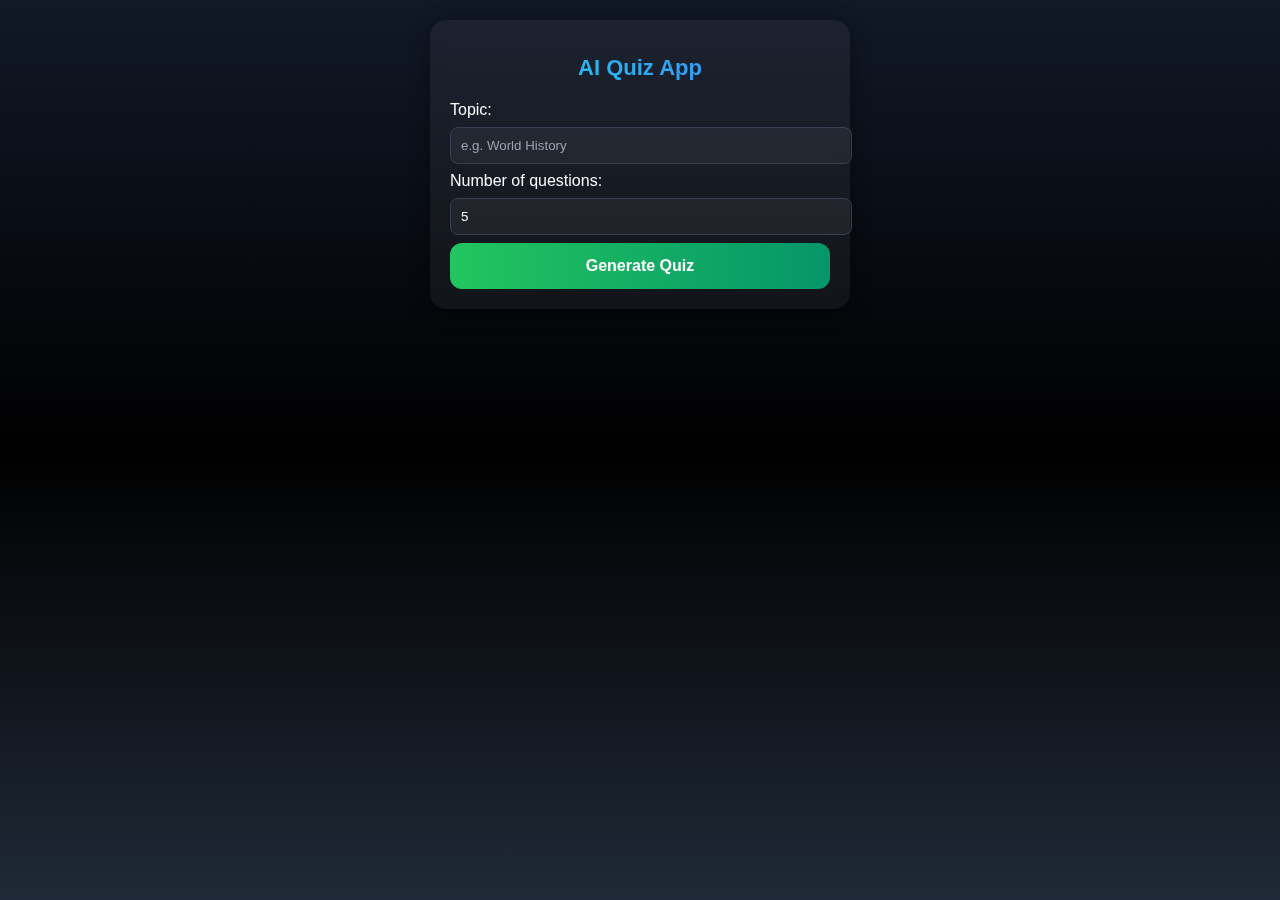
<file: templates/Quiz.html>
<!doctype html>
<html lang="en">
<head>
  <meta charset="utf-8" />
  <meta name="viewport" content="width=device-width, initial-scale=1" />
  <title>AI Quiz App</title>
  <style>
    body {
      font-family: 'Inter', sans-serif;
      background: linear-gradient(to bottom, #111827, #000000, #1f2937); /* from-gray-900 via-black to-gray-800 */
      margin: 0;
      padding: 0;
      display: flex;
      justify-content: center;
      align-items: flex-start;
      min-height: 100vh;
      color: #f9fafb; /* text-white */
    }
    .container {
      width: 100%;
      max-width: 420px;
      padding: 20px;
    }
    h1 {
      text-align: center;
      margin-bottom: 20px;
      font-size: 22px;
      font-weight: 700;
      background: linear-gradient(to right, #22d3ee, #3b82f6); /* cyan → blue */
      -webkit-background-clip: text;
      -webkit-text-fill-color: transparent;
    }
    .card {
      background: rgba(255,255,255,0.05); /* bg-white/5 glass effect */
      border-radius: 16px;
      box-shadow: 0 4px 20px rgba(0,0,0,0.4);
      padding: 20px;
      margin-bottom: 20px;
      transition: opacity 0.5s, transform 0.5s;
      backdrop-filter: blur(8px);
    }
    .hidden {
      display: none;
      opacity: 0;
      transform: scale(0.95);
    }
    .question-title {
      font-size: 16px;
      font-weight: 600;
      margin-bottom: 16px;
      color: #f9fafb; /* text-white */
    }
    .option {
      display: block;
      background: rgba(255,255,255,0.05);
      padding: 12px 16px;
      border-radius: 12px;
      margin-bottom: 10px;
      border: 2px solid transparent;
      cursor: pointer;
      transition: all 0.2s;
      color: #e5e7eb; /* text-gray-300 */
    }
    .option input { display: none; }
    .option:hover { border-color: #22c55e; } /* bright green */
    .option.selected {
      border-color: #22c55e;
      background: rgba(34,197,94,0.2);
      color: #22c55e;
      transform: scale(1.02);
    }
    .btn {
      display: block;
      width: 100%;
      background: linear-gradient(to right, #22c55e, #059669); /* green → emerald */
      color: #fff;
      padding: 14px;
      font-size: 16px;
      border: none;
      border-radius: 12px;
      cursor: pointer;
      transition: 0.2s;
      font-weight: 600;
    }
    .btn:hover { opacity: 0.9; }
    .btn:disabled {
        background: #374151; /* gray-700 */
        cursor: not-allowed;
    }
    .result h2 {
      margin-bottom: 10px;
      font-size: 22px;
      color: #22d3ee; /* cyan highlight */
      text-align: center;
    }
    .result p {
      font-size: 16px;
      color: #d1d5db; /* text-gray-300 */
      text-align: center;
    }
    .result-question {
      margin-top: 16px;
      padding: 12px;
      border-radius: 12px;
      background: rgba(255,255,255,0.05);
      color: #e5e7eb;
    }
    .correct { color: #22c55e; font-weight: 600; }
    .wrong { color: #ef4444; font-weight: 600; }
    .answer-block {
      margin-top: 6px;
      font-size: 14px;
    }
    .spinner {
        border: 4px solid rgba(255,255,255,0.1);
        border-top: 4px solid #3b82f6; /* blue accent */
        border-radius: 50%;
        width: 24px;
        height: 24px;
        animation: spin 1s linear infinite;
        margin: 10px auto;
    }
    @keyframes spin {
        0% { transform: rotate(0deg); }
        100% { transform: rotate(360deg); }
    }
    #progress {
        text-align: center;
        color: #9ca3af; /* gray-400 */
        margin-bottom: 15px;
    }
    input[type="text"], input[type="number"] {
      width: 100%;
      padding: 10px;
      margin: 8px 0;
      border-radius: 8px;
      border: 1px solid #374151; /* gray-700 */
      background: rgba(255,255,255,0.05);
      color: #f9fafb;
    }
    input::placeholder { color: #9ca3af; }
  </style>
</head>
<body>
  <div class="container">
    <div id="start" class="card">
      <h1>AI Quiz App</h1>
      <label>Topic:<br>
        <input id="topic" type="text" placeholder="e.g. World History">
      </label>
      <label>Number of questions:<br>
        <input id="num_questions" type="number" value="5" min="1" max="20">
      </label>
      <button class="btn" id="generate">Generate Quiz</button>
      <div id="loader" class="hidden">
          <div class="spinner"></div>
          <p id="status" style="text-align:center;"></p>
      </div>
    </div>

    <form id="quiz_form" class="hidden card">
      <div id="progress"></div>
      <div id="questions_container"></div>
      <button type="button" class="btn" id="next_btn">Next →</button>
    </form>

    <div id="result" class="hidden card result"></div>
  </div>

  <!-- script unchanged -->
  <script>
    const generateBtn = document.getElementById('generate');
    const status = document.getElementById('status');
    const questionsContainer = document.getElementById('questions_container');
    const quizForm = document.getElementById('quiz_form');
    const resultDiv = document.getElementById('result');
    const nextBtn = document.getElementById('next_btn');
    const startDiv = document.getElementById('start');
    const loader = document.getElementById('loader');
    const progress = document.getElementById('progress');

    let currentQuizToken = null;
    let quizData = [];
    let currentIndex = 0;
    let answers = {};

    function showScreen(screenId) {
        ['start', 'quiz_form', 'result'].forEach(id => {
            const el = document.getElementById(id);
            if (id === screenId) {
                el.classList.remove('hidden');
                setTimeout(() => {
                    el.style.opacity = 1;
                    el.style.transform = 'scale(1)';
                }, 10);
            } else {
                el.style.opacity = 0;
                el.style.transform = 'scale(0.95)';
                setTimeout(() => el.classList.add('hidden'), 500);
            }
        });
    }

    generateBtn.addEventListener('click', async () => {
      const topic = document.getElementById('topic').value.trim();
      const num_questions = document.getElementById('num_questions').value || 5;
      if (!topic) { alert('Please enter a topic'); return; }

      generateBtn.disabled = true;
      loader.classList.remove('hidden');
      status.textContent = 'Generating quiz...';

      try {
        const res = await fetch('/generate_quiz', {
          method: 'POST',
          headers: { 'Content-Type': 'application/json' },
          body: JSON.stringify({ topic, num_questions })
        });
        const data = await res.json();
        if (!res.ok) throw new Error(data.error || 'Failed');

        currentQuizToken = data.quiz_token;
        quizData = data.quiz;
        currentIndex = 0;
        answers = {};
        showScreen('quiz_form');
        showQuestion();
      } catch (err) {
        status.textContent = 'Error: ' + err.message;
      } finally {
        generateBtn.disabled = false;
        loader.classList.add('hidden');
      }
    });

    function showQuestion() {
      const q = quizData[currentIndex];
      progress.textContent = `Question ${currentIndex + 1} of ${quizData.length}`;
      questionsContainer.innerHTML = `
        <h3 class="question-title">Q${q.id}. ${q.question}</h3>
      `;
      q.options.forEach(opt => {
        const div = document.createElement('label');
        div.className = 'option';
        div.innerHTML = `<input type="radio" name="q_${q.id}" value="${opt}">${opt}`;
        div.addEventListener('click', () => {
          document.querySelectorAll('.option').forEach(o => o.classList.remove('selected'));
          div.classList.add('selected');
          answers[q.id] = opt;
        });
        if (answers[q.id] === opt) {
            div.classList.add('selected');
        }
        questionsContainer.appendChild(div);
      });
      nextBtn.textContent = (currentIndex === quizData.length - 1) ? "Submit" : "Next →";
    }

    nextBtn.addEventListener('click', async () => {
      if (!answers[quizData[currentIndex].id]) {
        alert("Please select an option.");
        return;
      }
      if (currentIndex < quizData.length - 1) {
        currentIndex++;
        showQuestion();
      } else {
        try {
          const res = await fetch('/grade_quiz', {
            method: 'POST',
            headers: { 'Content-Type': 'application/json' },
            body: JSON.stringify({ quiz_token: currentQuizToken, answers })
          });
          const data = await res.json();
          if (!res.ok) throw new Error(data.error || 'Failed to grade');
          showScreen('result');
          renderResult(data);
        } catch (err) {
          alert('Error: ' + err.message);
        }
      }
    });

    function renderResult(data) {
      resultDiv.innerHTML = `
        <h2>Score: ${data.score}%</h2>
        <p>${data.correct} / ${data.total} correct</p>
        <p><strong>${data.remark}</strong></p>
      `;
      data.details.forEach((item, i) => {
        const q = quizData.find(qd => qd.id == item.id);
        const div = document.createElement('div');
        div.className = 'result-question';
        div.innerHTML = `
          <div><strong>Q${item.id}. ${q.question}</strong></div>
          <div class="answer-block">Your Answer:
            <span class="${item.is_correct ? 'correct' : 'wrong'}">${item.chosen || 'No answer'}</span>
          </div>
          <div class="answer-block">Correct Answer: <span class="correct">${item.correct}</span></div>
        `;
        resultDiv.appendChild(div);
      });
      const newQuizBtn = document.createElement('button');
      newQuizBtn.className = 'btn';
      newQuizBtn.textContent = 'Try Again';
      newQuizBtn.style.marginTop = '20px';
      newQuizBtn.onclick = () => showScreen('start');
      resultDiv.appendChild(newQuizBtn);
    }
    showScreen('start');
  </script>
</body>
</html>
</file>
